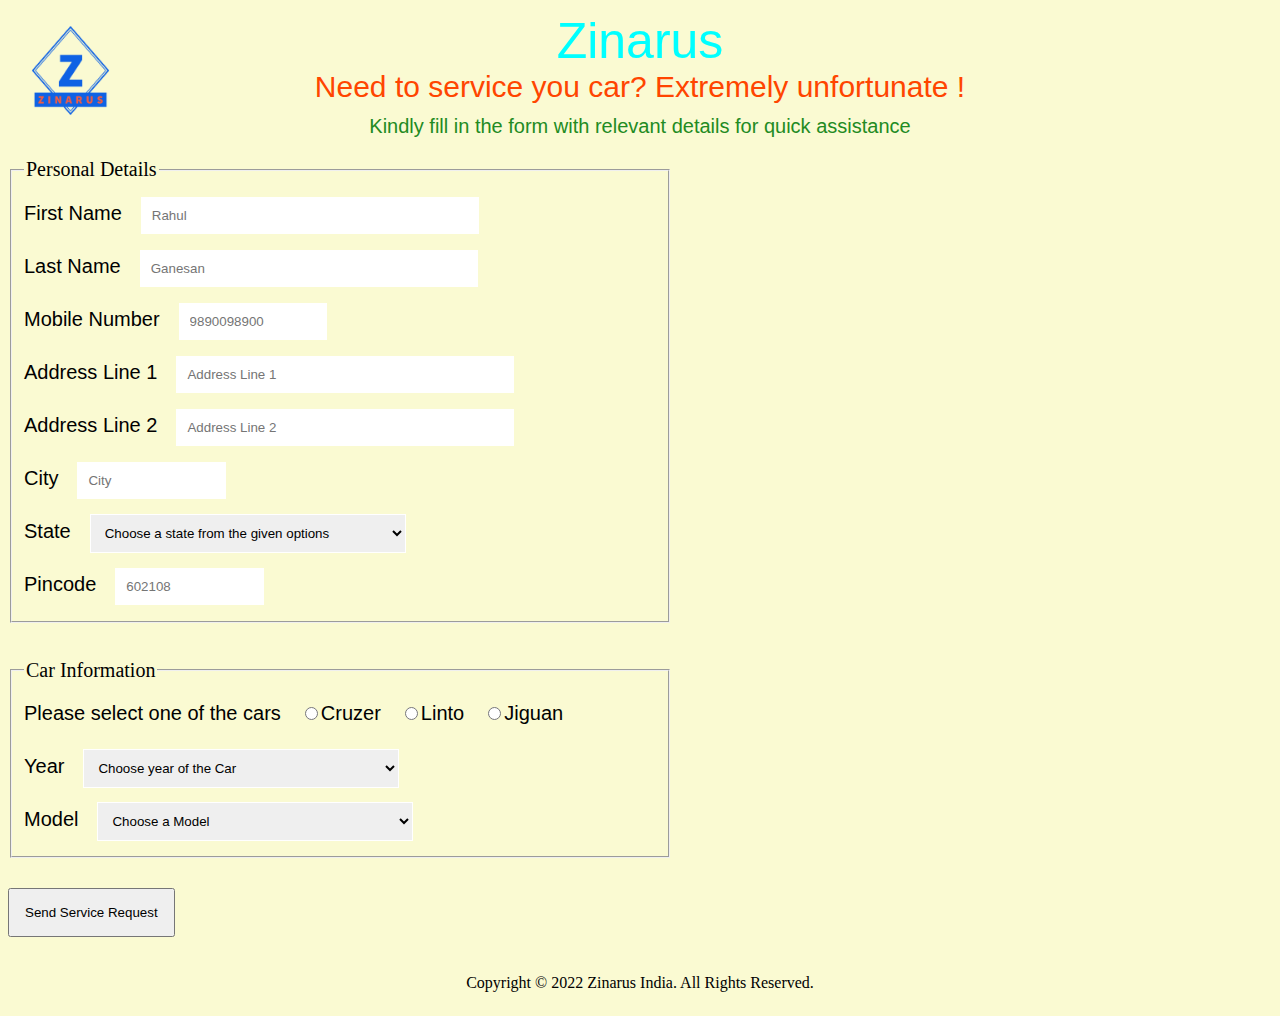
<file: service.html>
<!DOCTYPE html>
<html>
    <head>
        <link rel="stylesheet" href="/CSS-Files/service.css">
        <script src="JS-Files/footer.js"></script>
        <script src="/JS-Files/service.js"></script>
        <script>
            function service_html()
            {
                footer_content();
                random_number();
            }
        </script>
        <title>Service Request</title>
    </head>
    <body onload="service_html()">
        <div class="top-part">
            <a href="index.html"><img id="company_logo" src="/Images/Zinarus-logos_transparent.png" alt="company-logo"></a>
            <p id="company_name">Zinarus</p>
            </div>
        <div>
            <p id="sorry_service_1">Need to service you car? Extremely unfortunate !</p> <br> <br>
            <p id="sorry_service_2">Kindly fill in the form with relevant details for quick assistance</p>              
        </div>
        <div class="service_form">
            <form onsubmit="serviceForm()">
                <fieldset>
                    <legend>Personal Details</legend>
                    <label for="fname">First Name</label>
                    <input type="text" id="fname" name="fname" placeholder="Rahul" required><br>
                    <label for="lname">Last Name</label>
                    <input type="text" id="lname" name="lname" placeholder="Ganesan" required><br>
                    <label for="mno">Mobile Number</label>
                    <input type="text" pattern="\d{10}" id="mno" name="mno" maxlength="10" placeholder="9890098900" title="Only numbers allowed and enter exactly 10 digits" required><br>
                    <label for="address1">Address Line 1</label>
                    <input type="text" id="address1" name="address1" placeholder="Address Line 1" required><br>
                    <label for="address2">Address Line 2</label>
                    <input type="text" id="address2" name="address2" placeholder="Address Line 2"><br>
                    <label for="city">City</label>
                    <input type="text" id="city" name="city" placeholder="City" required><br>
                    <label for="state">State</label>
                    <select name="state" id="state" required>
                        <option value="" selected>Choose a state from the given options</option>
                        <option value="Andhra Pradesh">Andhra Pradesh</option>
                        <option value="Andaman and Nicobar Islands">Andaman and Nicobar Islands</option>
                        <option value="Arunachal Pradesh">Arunachal Pradesh</option>
                        <option value="Assam">Assam</option>
                        <option value="Bihar">Bihar</option>
                        <option value="Chandigarh">Chandigarh</option>
                        <option value="Chhattisgarh">Chhattisgarh</option>
                        <option value="Dadar and Nagar Haveli">Dadar and Nagar Haveli</option>
                        <option value="Daman and Diu">Daman and Diu</option>
                        <option value="Delhi">Delhi</option>
                        <option value="Lakshadweep">Lakshadweep</option>
                        <option value="Puducherry">Puducherry</option>
                        <option value="Goa">Goa</option>
                        <option value="Gujarat">Gujarat</option>
                        <option value="Haryana">Haryana</option>
                        <option value="Himachal Pradesh">Himachal Pradesh</option>
                        <option value="Jammu and Kashmir">Jammu and Kashmir</option>
                        <option value="Jharkhand">Jharkhand</option>
                        <option value="Karnataka">Karnataka</option>
                        <option value="Kerala">Kerala</option>
                        <option value="Madhya Pradesh">Madhya Pradesh</option>
                        <option value="Maharashtra">Maharashtra</option>
                        <option value="Manipur">Manipur</option>
                        <option value="Meghalaya">Meghalaya</option>
                        <option value="Mizoram">Mizoram</option>
                        <option value="Nagaland">Nagaland</option>
                        <option value="Odisha">Odisha</option>
                        <option value="Punjab">Punjab</option>
                        <option value="Rajasthan">Rajasthan</option>
                        <option value="Sikkim">Sikkim</option>
                        <option value="Tamil Nadu">Tamil Nadu</option>
                        <option value="Telangana">Telangana</option>
                        <option value="Tripura">Tripura</option>
                        <option value="Uttar Pradesh">Uttar Pradesh</option>
                        <option value="Uttarakhand">Uttarakhand</option>
                        <option value="West Bengal">West Bengal</option>
                        </select><br>
                    <label for="pincode">Pincode</label>
                    <input type="text" pattern="\d{6}" id="pincode" name="pincode" maxlength="6" placeholder="602108" title="Only numbers allowed and enter exactly 6 digits" required><br>
                </fieldset><br><br>
                <fieldset>
                    <legend>Car Information</legend>
                    <label for=carnames>Please select one of the cars</label>
                    <input type="radio" name="carnames" id="cruzercar" required><label>Cruzer</label>
                    <input type="radio" name="carnames" id="lintocar" required><label>Linto</label>
                    <input type="radio" name="carnames" id="jiguancar" required><label>Jiguan</label><br>
                    <label for="year">Year</label>
                    <select name="year" required>
                        <option value="" selected disabled hidden>Choose year of the Car</option>
                        <option value="2019">2019</option>
                        <option value="2020">2020</option>
                        <option value="2021">2021</option>
                    </select><br>
                    <label for="model">Model</label>
                    <select name="model" required>
                        <option value="" selected disabled hidden>Choose a Model</option>
                        <option value="LMI">LMI</option>
                        <option value="VMI">VMI</option>
                        <option value="ZMI">ZMI</option>
                    </select><br>
                </fieldset>
                <button id="submit">Send Service Request</button>
            </form>
        </div>
        <div class="footer"> 
            <p id="footer_content"></p>
        </div>
    </body>
    </body>
</html>
</file>
<file: CSS-Files/service.css>
html
{
    background-color:lightgoldenrodyellow;
    min-height: 100%;
    min-width: 100%;
}
body
{
    height: 1000px;
}
#company_logo
{
    width: 125px;
    height:auto;
}
#company_name
{
    position: relative;
    font-size: 50px;
    color: aqua;
    font-family:'Lucida Sans', 'Lucida Sans Regular', 'Lucida Grande', 'Lucida Sans Unicode', Geneva, Verdana, sans-serif;
    bottom: 175px;
    text-align: center;
}
#sorry_service_1
{
    color: orangered;
    font-size: 30px;
    position: relative;
    bottom: 225px;
    text-align: center;
    font-family:'Segoe UI', Tahoma, Geneva, Verdana, sans-serif
}
#sorry_service_2
{
    color: forestgreen;
    position: relative;
    bottom: 300px;
    font-size: 20px;
    text-align: center;
    font-family: 'Gill Sans', 'Gill Sans MT', Calibri, 'Trebuchet MS', sans-serif;
}
.service_form
{
    height: 50%;
    position: relative;
    bottom: 300px;
}
fieldset
{
    width: 50%;
}
legend
{
    font-size: 20px;
    font-family: 'Times New Roman', Times, serif;
}
label
{
    font-size: 20px;
    font-family: Arial, Helvetica, sans-serif;
    padding: 15px 15px 15px 0;
    display: inline-block;
}
input[type=text],select
{
    width: 50%;
    padding:10px;
    border: 1px solid white;
}
#submit
{
    padding: 15px;
    margin-top: 30px;
}
#mno,#pincode,#city
{
    width: 20%;
}
.footer
{
    position:static;
    bottom: 0;
    color: black;
    text-align: center;
}
</file>
